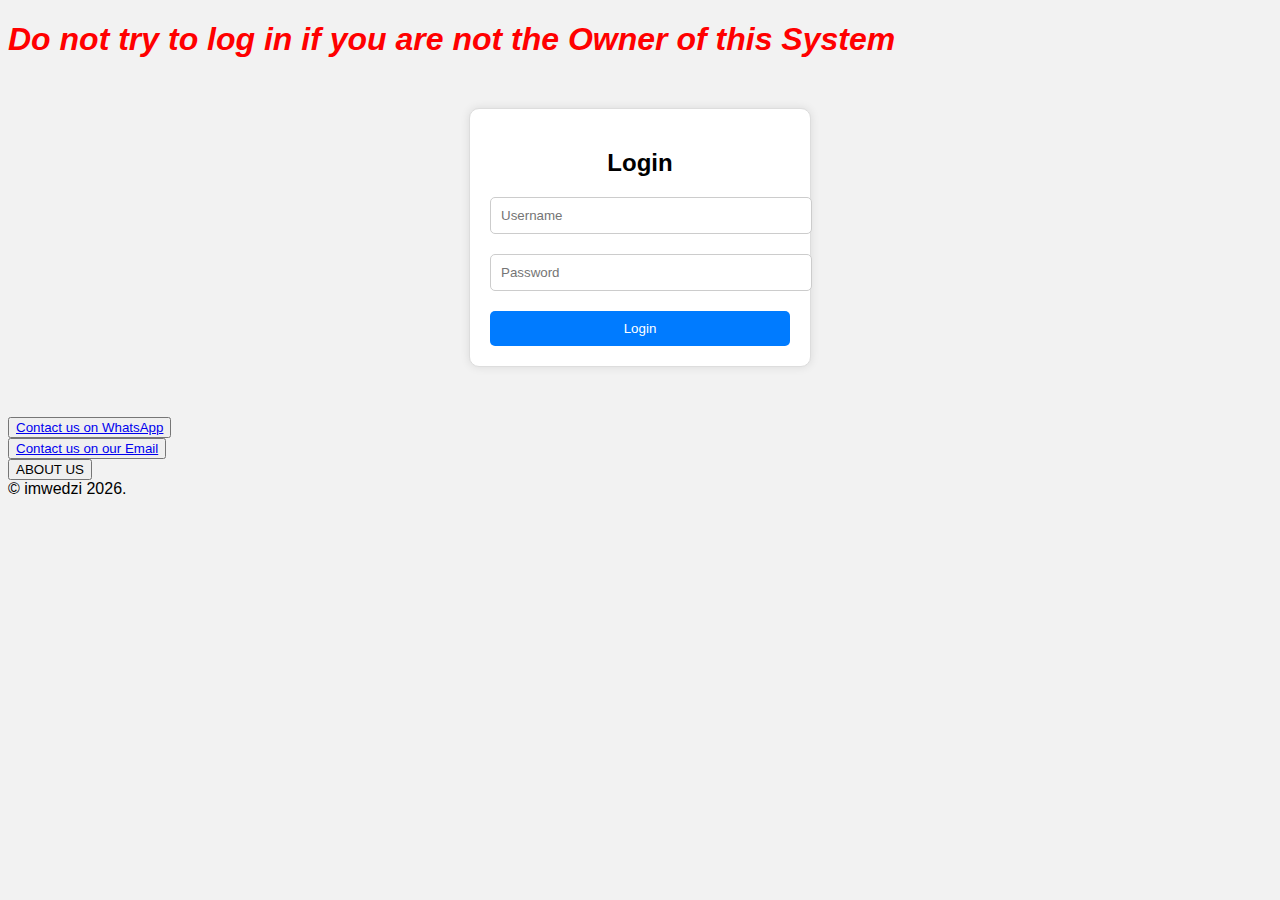
<file: index.html>
<!DOCTYPE html>
<html lang="en">
    <head>
        <meta charset="UTF-8">
        <meta name="viewport" content="width= device-width,initial-scale=1">
        <meta name="authour" content="israel Mwedzi">
        <meta name="keywords" content="Israel Mwedzi">
        <link rel="stylesheet" href="index.css">
        <style src="index.js"></style>
        <tittle></tittle>
    </head>
    <body>
<div class="Welcome">
        <h1 style="color:red;"><b><i>Do not try to log in if you are not the Owner of this System </i></i></b></b></h1>
</div>
    

    <style>
        body {
            font-family: Arial, sans-serif;
            background-color: #f2f2f2;
        }
        .login-container {
            width: 300px;
            margin: 50px auto;
            padding: 20px;
            background-color: white;
            border: 1px solid #ddd;
            border-radius: 10px;
            box-shadow: 0 0 10px rgba(0,0,0,0.1);
        }
        .login-container h2 {
            text-align: center;
            margin-bottom: 20px;
        }
        .login-container input[type="text"], .login-container input[type="password"] {
            width: 100%;
            padding: 10px;
            margin-bottom: 20px;
            border: 1px solid #ccc;
            border-radius: 5px;
        }
        .login-container button {
            width: 100%;
            padding: 10px;
            background-color: #007bff;
            color: white;
            border: none;
            border-radius: 5px;
            cursor: pointer;
        }
        .login-container button:hover {
            background-color: #0056b3;
        }
        .error-message {
            color: red;
            font-size: 14px;
            margin-bottom: 10px;
            display: none;
        }
    </style>
</head>
<body>

<div class="login-container">
    <h2>Login</h2>
    <div class="error-message" id="error-message">Invalid username or password</div>
    <form id="login-form">
        <input type="text" id="username" placeholder="Username" required>
        <input type="password" id="password" placeholder="Password" required>
        <button type="submit">Login</button>
    </form>
</div>

<script>
    document.getElementById('login-form').addEventListener('submit', function(e) {
        e.preventDefault();
        var username = document.getElementById('username').value;
        var password = document.getElementById('password').value;

        // Simple validation for demo purposes
        if (username === 'Israel' && password === '#@Easz2006') {
            alert('Login successful!');
            // You can add logic here to redirect to another page or update the UI
        } else {
            document.getElementById('error-message').style.display = 'block';
        }
    });
    function about(){
        alert("We are a fintech company aimed to provide digital financial solutions throughout the world.");
    
    }
</script>

</body>
    </html>
        
        <footer>
        <div id="contact" >  
                   <button id="WhatsApp"><a href="https://wa.me/+263773623932">Contact us on WhatsApp</a></button> <br/>
                   <button id="email"><a href="mailto:israelmwedzi28@gmail.com">Contact us on our Email</a></div></button> 
            <button id="about" onclick="about()">ABOUT US</button></br>
        </div> 
        
        
        &copy; imwedzi 2026.
        
        </footer>
    </body>

</html>
</file>
<file: index.css>
#body{
    background-color:grey;
    color: white;

}

#input{
    border-radius: 1px;
    border-color: blue;
    border-bottom: greenyellow;
    color: red;
}
</file>
